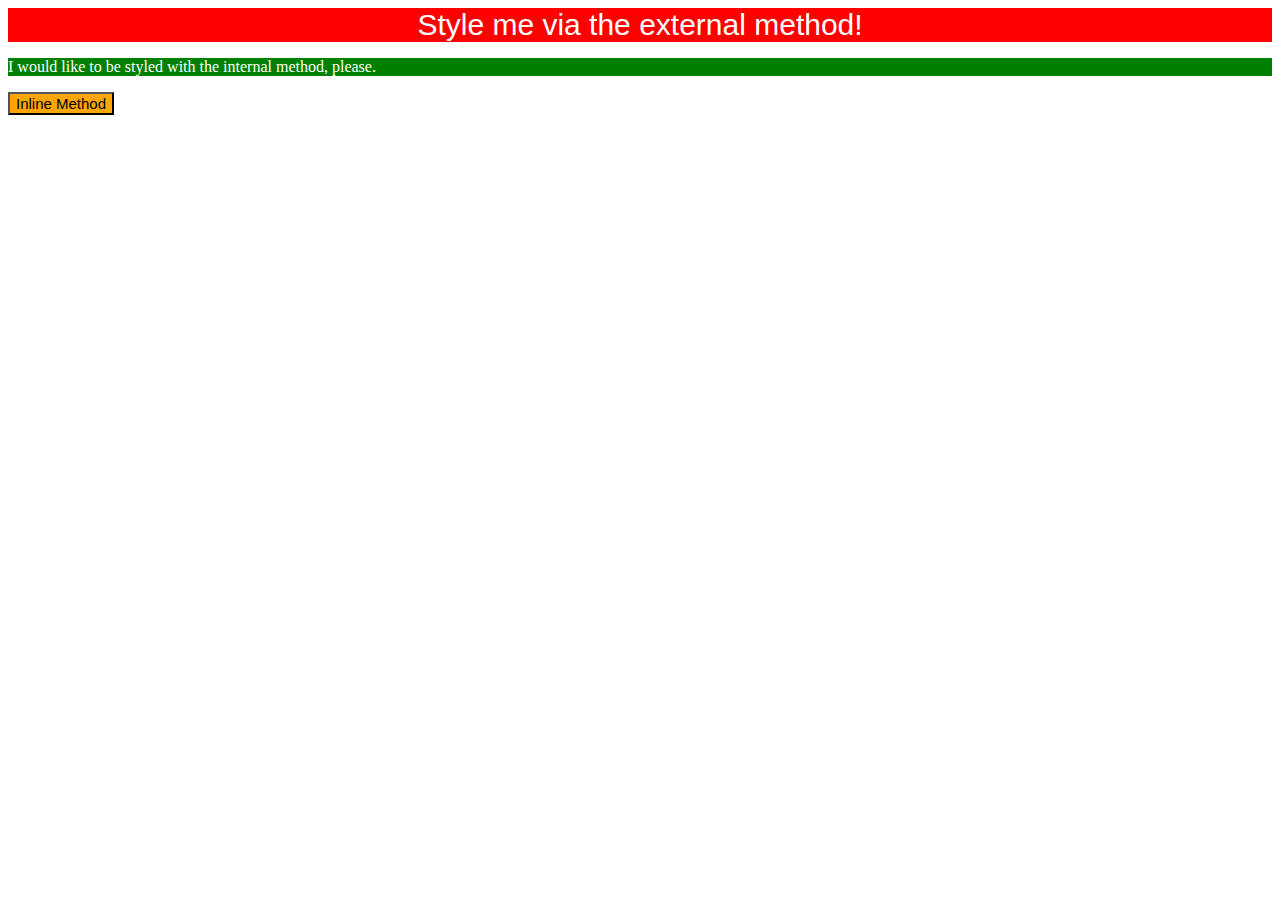
<file: foundations/01-css-methods/index.html>
<!DOCTYPE html>
<html lang="en">
  <head>
    <meta charset="UTF-8">
    <meta http-equiv="X-UA-Compatible" content="IE=edge">
    <meta name="viewport" content="width=device-width, initial-scale=1.0">
    <link rel="stylesheet" href="style.css">
    <title>Methods for Adding CSS</title>
    <style>
      p {
        color: white;
        background-color: green;
      }
    </style>
  </head>
  <body>
    <div>Style me via the external method!</div>
    <p>I would like to be styled with the internal method, please.</p>
    <button style="color: black; background-color: orange; font-size: 15px;">Inline Method</button>
  </body>
</html>
</file>
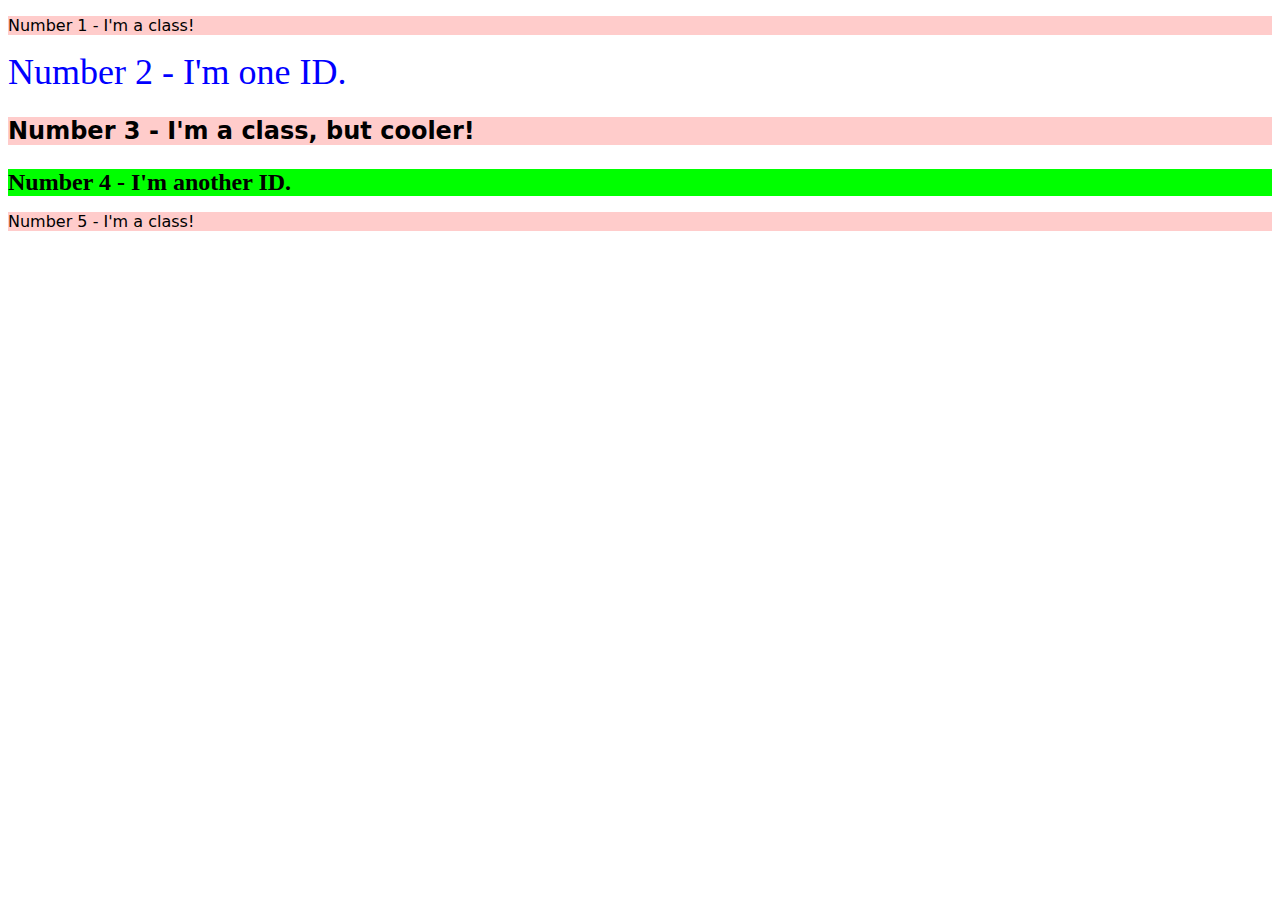
<file: foundations/02-class-id-selectors/index.html>
<!DOCTYPE html>
<html lang="en">
  <head>
    <meta charset="UTF-8">
    <meta http-equiv="X-UA-Compatible" content="IE=edge">
    <meta name="viewport" content="width=device-width, initial-scale=1.0">
    <title>Class and ID Selectors</title>
    <link rel="stylesheet" href="style.css">
  </head>
  <body>
    <p class="class">Number 1 - I'm a class!</p>
    <div id="second-id">Number 2 - I'm one ID.</div>
    <p class="class even">Number 3 - I'm a class, but cooler!</p>
    <div id="fourth-id">Number 4 - I'm another ID.</div>
    <p class="class">Number 5 - I'm a class!</p>
  </body>
</html>
</file>
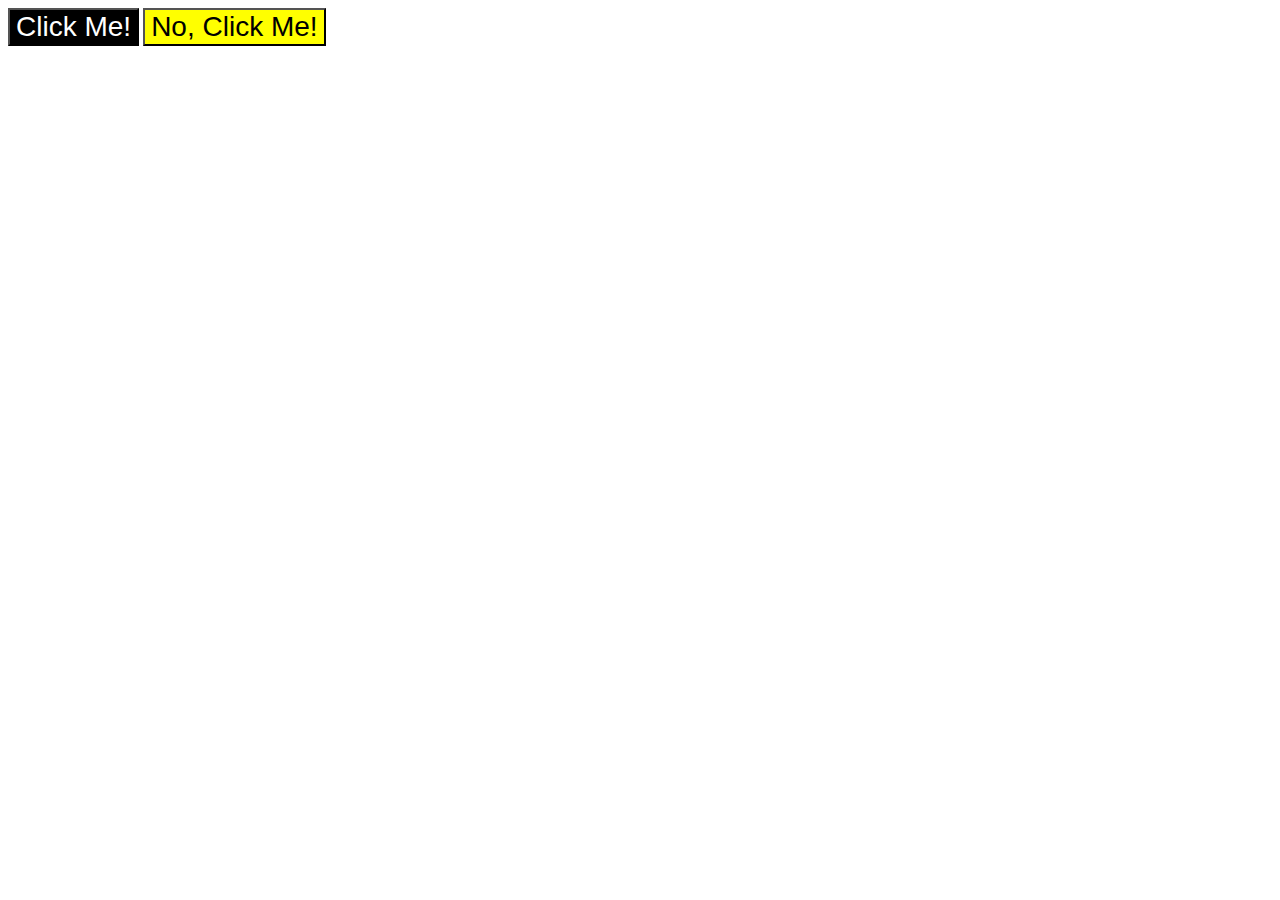
<file: foundations/03-grouping-selectors/index.html>
<!DOCTYPE html>
<html lang="en">
  <head>
    <meta charset="UTF-8">
    <meta http-equiv="X-UA-Compatible" content="IE=edge">
    <meta name="viewport" content="width=device-width, initial-scale=1.0">
    <title>Grouping Selectors</title>
    <link rel="stylesheet" href="style.css">
  </head>
  <body>
    <button class="first-button">Click Me!</button>
    <button class="second-button">No, Click Me!</button>
  </body>
</html>

<!--
  **The first element**: a black background and white text
  **The second element**: a yellow background
  **Both elements**: a font size of 28px and a list of fonts containing `Helvetica` and `Times New Roman`, with `sans-serif` as a fallback 
-->
</file>
<file: foundations/01-css-methods/style.css>
div {
    font-family: sans-serif;
    color: white;
    background-color: red;
    text-align: center;
    font-size: 30px;
}
</file>
<file: foundations/02-class-id-selectors/style.css>
.class, .even{
    background-color: #ffcccb;
    font-family: Verdana, DejaVu Sans, sans-serif;
}

.even {
    font-size: 24px;
    font-weight: bold;
}

#second-id {
    color: #0000FF;
    font-size: 36px;
}

#fourth-id {
    background-color: lime;
    font-size: 24px;
    font-weight: bold;
}
</file>
<file: foundations/03-grouping-selectors/style.css>
.first-button, .second-button {
    font-size: 28px;
    font-family: Helvetica, 'Times New Roman', sans-serif;
}

.first-button {
    background-color: black;
    color: white;
}

.second-button {
    background-color: yellow;
}
</file>
